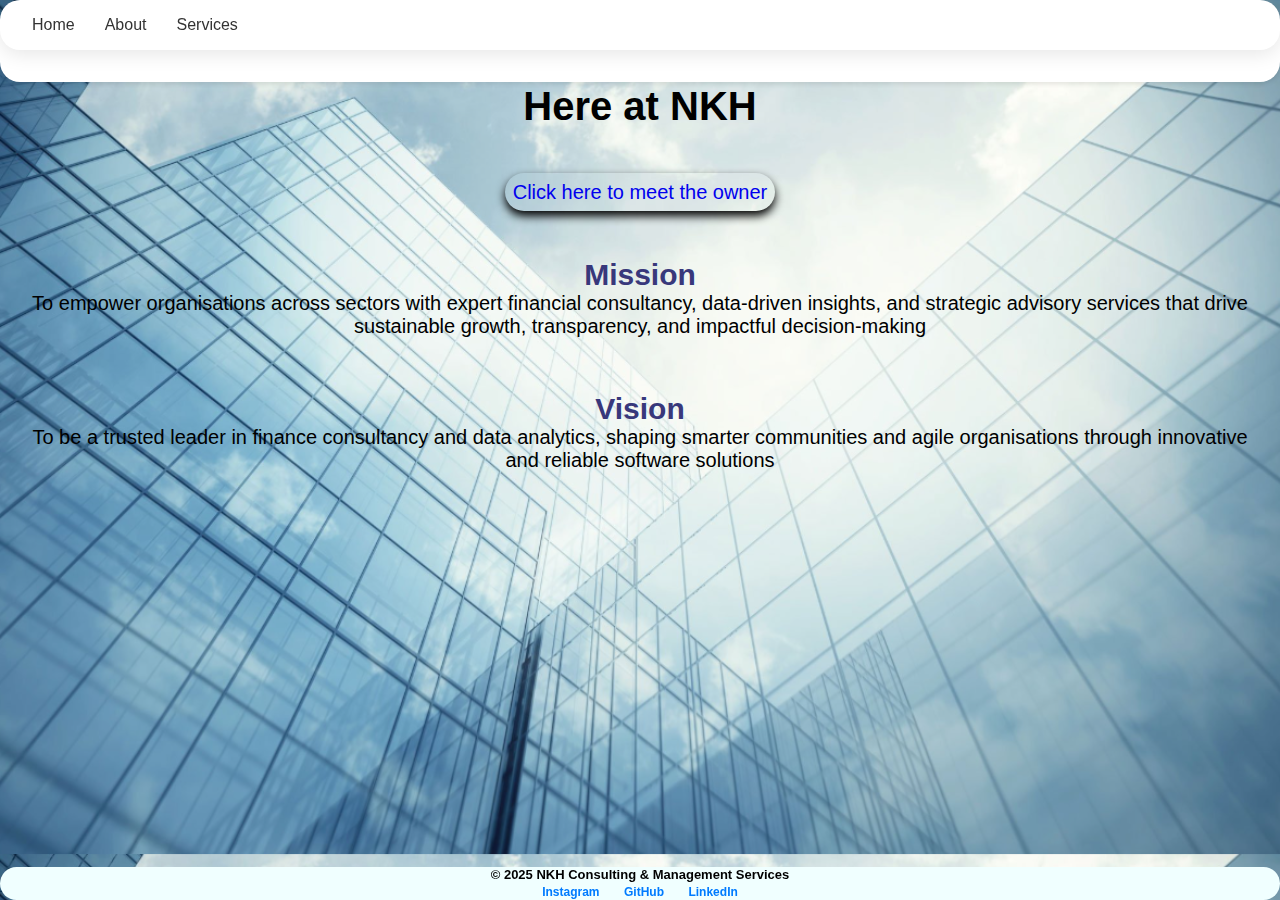
<file: about.html>
<!DOCTYPE html>
<html lang="en">
<head>
    <meta charset="UTF-8">
    <meta name="viewport" content="width=device-width, initial-scale=1.0">
    <title>About Us</title>
    <link rel="stylesheet" href="style_v2.css">

</head>
<body>
    <p style="background-image: url(images/images/about.background2.png);"></p>
    <style>
        body {
            background-image: url(images/images/about.background2.png);
            height: 100%;
            width: 100%;
            background-size: cover;
            position: absolute;
        }
    </style>
    
    <nav class="navbar">
        <div class="nav-container">
            <ul class="nav-menu">
                <a href="index.html">Home</a>
                <a href="about.html">About</a>
                <a href="services.html">Services</a>
            </ul>
        </div>
    </nav><br><br>

    <h1 class="secondheading">Here at NKH</h1><br><br>
    <p id="paragraph">
        <a href="https://leratonkhatho-portfolio.netlify.app/" target="_blank" class="portfolio">Click here to meet the owner</a>
    </p>
    <br><br><br>
    <h2>Mission</h2>
    <p id="paragraph">To empower organisations across sectors with expert financial consultancy, data-driven insights, 
        and strategic advisory services that drive sustainable growth, transparency, and impactful decision-making</p><br><br><br>

    <h2>Vision</h2>
    <p id="paragraph">To be a trusted leader in finance consultancy and data analytics, shaping smarter communities 
        and agile organisations through innovative and reliable software solutions</p><br><br><br><br><br><br>


    <footer>
        <p>© 2025 NKH Consulting & Management Services</p>
        <div class="sociallinks">
            <a href="https://www.instagram.com/don_blvckchild?igsh=MWNpd2ozZDY5MHhldg%3D%3D&utm_source=qr" target="_blank">Instagram</a>

            <a href="https://github.com/MacDev-Le/" target="_blank">GitHub</a>

            <a href="https://www.linkedin.com/in/lerato-nkhatho-18b577127?utm_source=share&utm_campaign=share_via&utm_content=profile&utm_medium=ios_app" target="_blank">LinkedIn</a>
        </div>
    </footer>
</body>

</html>
</file>
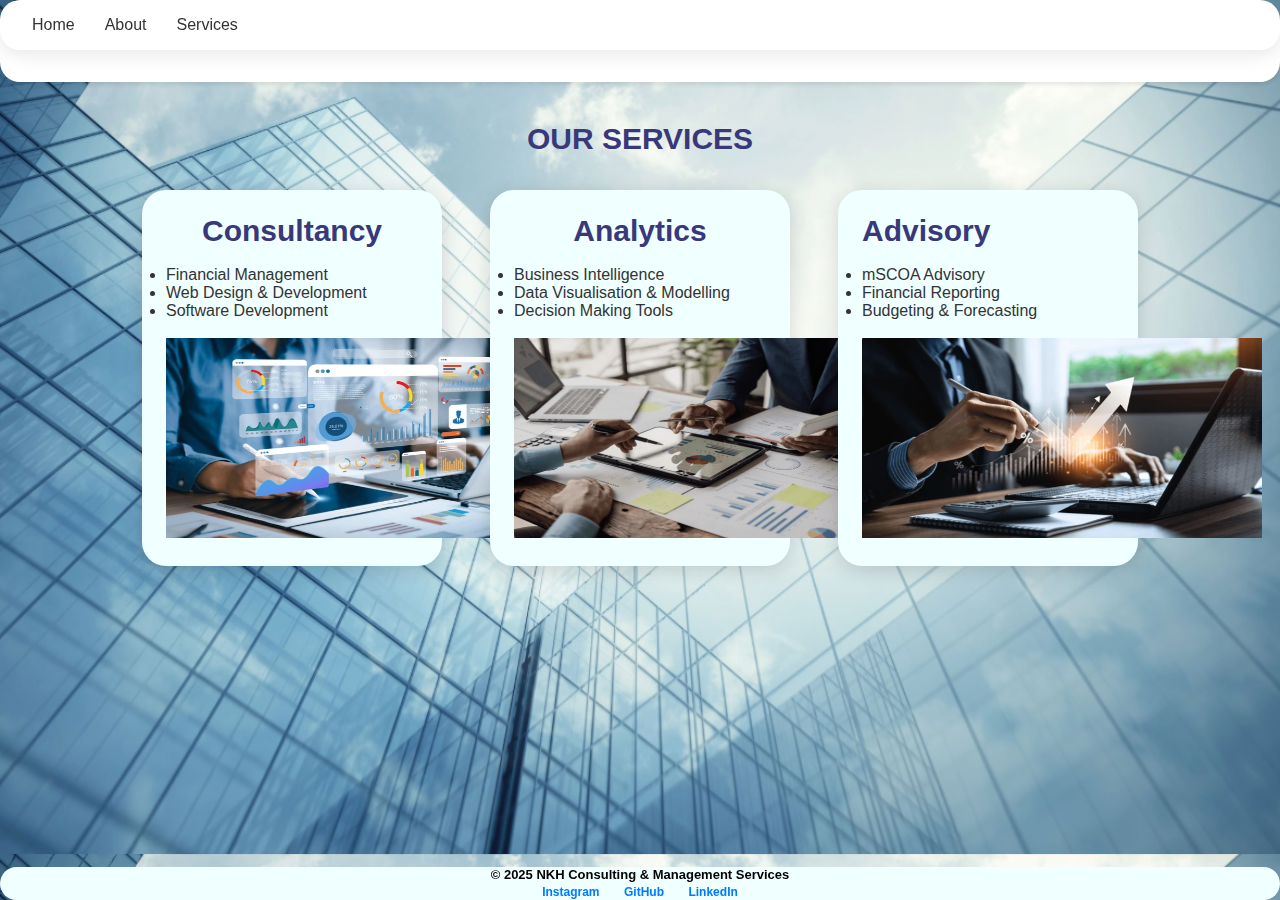
<file: services.html>
<!DOCTYPE html>
<html lang="en">
<head>
    <meta charset="UTF-8">
    <meta name="viewport" content="width=device-width, initial-scale=1.0">
    <title>Document</title>
    <link rel="stylesheet" href="style_v2.css">
</head>
<body>

    <style>
        body {
            background-image: url(images/images/about.background2.png);
            height: 100%;
            width: 100%;
            background-size: cover;
            position: absolute;
        }
    </style>
    
    
    <nav class="navbar">
        <div class="nav-container">
            <ul class="nav-menu">
                <a href="index.html">Home</a>
                <a href="about.html">About</a>
                <a href="services.html">Services</a>
            </ul>
        </div>
    </nav><br><br><br><br><br>

    <h1><strong>OUR SERVICES</strong></h1><br>

    <div class="cards">
        <div class="card">
            <h1>Consultancy</h1><br>
            <ul>
                <li>Financial Management</li>
                <li>Web Design & Development</li>
                <li>Software Development</li>
            </ul><br>
            <img src="images/images/analyst-uses-computer-dashboard-data-600nw-2285412737.webp" width="400px" height="200px">
        </div>
        <div class="card">
            <h2>Analytics</h2><br>
            <ul>
                <li>Business Intelligence</li>
                <li>Data Visualisation & Modelling</li>
                <li>Decision Making Tools</li>
            </ul><br>
            
            <img src="images/images/Advisory.png" width="400px" height="200px">
        </div>
        <div class="card">
            <h3>Advisory</h3><br>
            <ul>
                <li>mSCOA Advisory</li>
                <li>Financial Reporting</li>
                <li>Budgeting & Forecasting</li>
            </ul><br>
            <img src="images/images/Analytics.png" width="400px" height="200px">
        </div>
    </div>
    
    <br><br>

    <footer>
        <p>© 2025 NKH Consulting & Management Services</p>
        <div class="sociallinks">
            <a href="https://www.instagram.com/don_blvckchild?igsh=MWNpd2ozZDY5MHhldg%3D%3D&utm_source=qr" target="_blank">Instagram</a>

            <a href="https://github.com/MacDev-Le/" target="_blank">GitHub</a>

            <a href="https://www.linkedin.com/in/lerato-nkhatho-18b577127?utm_source=share&utm_campaign=share_via&utm_content=profile&utm_medium=ios_app" target="_blank">LinkedIn</a>
        </div>
    </footer>
</body>
</html>
</file>
<file: style_v2.css>
*{
    font-family: sans-serif;
    margin: 0;
    padding: 0;
    box-sizing: border-box;
}

.firstheading{
    color: darkolivegreen;
    font-size: 25px;
    font-family: sans-serif;
}

.secondheading{
    color: darkolivegreen;
    font-size: 25px;
    font-family: sans-serif;
}

p{
    font-size: 20px;
}

#paragraph{
    font-size: 20px;
    color: black;
    text-align: center;
}

body{
    margin: 0;
    font-family: sans-serif;
    color: #333;
    display: flex;
    flex-direction: column;
    align-items: center;
    padding: 2rem;
    
}

header{
    background-color: transparent;
    padding: 1rem 2rem;
    border-radius: 1.04%;
    box-shadow: 0 4px 20px rgba(0,0,0,0.1);
    animation: fadeIn 3s ease-out forwards;
}


nav > a {
    background-color: 0;
    padding: 1rem 2rem;
    border-radius: 20px;
    box-shadow: 0 4px 20px rgba(0,0,0,0.1);
    margin-bottom: 32px;
    text-align: center;
    animation: fadeIn 3s ease-out forwards;
    text-decoration: none;
}

.nav-container {
    background-color: 0;
    padding: 1rem 2rem;
    border-radius: 20px;
    box-shadow: 0 4px 20px rgba(0,0,0,0.1);
    margin-bottom: 32px;
    text-align: center;
    animation: fadeIn 3s ease-out forwards;
    text-decoration: none;
}

footer {
    background-color: azure;
    border-radius: 20px;
    position: fixed;
    width: 100%;
    z-index: 0;
    bottom: 0;
}


.navbar {
    background-color: white;
    border-radius: 20px;
    position: relative;
    top: 0;
    width: 100%;
    z-index: 50;
}


body > a {
    background-color: 0;
    padding: 1rem 2rem;
    border-radius: 20px;
    box-shadow: 0 10px 30px rgba(0,0,0,0.1);
    margin-bottom: 32px;
    text-align: center;
    animation: fadeIn 3s ease-out forwards;
    text-decoration: none;
}

h1{
    margin: 0;
    font-size: 30px;
    color: rgb(56, 56, 123);
    animation: fadeIn 2s ease-out forwards;
    text-align: center; 
}

h2{
    margin: 0;
    font-size: 30px;
    color: rgb(56, 56, 123);
    animation: fadeIn 2s ease-out forwards;
    text-align: center;
}

h3{
    margin: 0;
    font-size: 30px;
    color: rgb(56, 56, 123);
    animation: fadeIn 2s ease-out forwards;
}

p{
    font-size: 18px;
}

.card{
    background-color: azure;
    padding: 24px;
    border-radius: 24px;
    box-shadow: 0 4px 20px rgba(0,0,0,0.15);
    transition: transform 0.3s ease, box-shadow 0.3s;
    width: 300px;
    margin: 1rem;
    margin-bottom: 60px;
}

.card:hover{
    transform: scale(1.1);
    box-shadow: 0 10px 30px rgba(0,0,0,0.2);
    background-color: #7099f2;
    color: azure;
    cursor: grabbing;
}

.cards{
    display: flex;
    flex-wrap: wrap;
    justify-content: center;
    gap: 1rem;
}

@keyframes fadeIn {
    from { opacity: 0; transform: translateY(-20px);}
    to { opacity: 1; transform: translateY(0);}
}

@media (max-width: 600px) {
    h1 {
        font-size: 32px;
    }

    .card {
        width: 90%;
    }
}

.secondheading{
    background-color: 0;
    padding: 1rem 2rem;
    color: black;
    font-weight: bold;
    font-size: 250%;
}


.portfolio {
    background-color: 0;
    padding: 8px;
    border-radius: 20px;    
    width: 200px;
    box-shadow: 0 5px 10px rgba(0,0,0,1.5);
    text-decoration: none;
    margin-bottom: 100px;
}

.sociallinks {
    margin-top: 0;
    margin-bottom: 0;
}

.sociallinks > a {
    margin: 0;
    color: #007bff;
    text-decoration: none;
    font-weight: bold;
    font-size: 12px;
}

.sociallinks > a:hover{
    text-decoration: underline;
    font-size: 15px;
    color: black;
}

.navbar {
    background-color: white;
    box-shadow: 0 2px 5px rgba(0,0,0,0.1);
    position: fixed;
    top: 0;
    width: 100%;
    z-index: 50;
}

.nav-menu {
    display: flex;
    list-style: none;
    gap: 30px;
    align-items: center;
}

.nav-menu a {
    text-decoration: none;
    color: #333;
    font-weight: 500;
}

.nav-menu a:hover {
    color: #3b82f6;
}

/* Container to hold video and content */
.video-container {
    margin: 0;
    height: 100%;
    width: 100%;
}

/* Style the background video */
.background-video {
    position: fixed;
    top: 50%;
    left: 50%;
    min-width: 100%;
    min-height: 100%;
    width: auto;
    height: auto;
    z-index: -1;
    transform: translate(-50%, -50%);
    object-fit: cover;
}

footer {
    margin: 0;
    text-align: center;
    padding: 10px;
    margin-bottom: 0%;
    padding: 0;
    width: 100%;
    background-color: azure;
    box-sizing: border-box;
}


.sociallinks > a{
    margin: 0 10px;
    color: #007bff;
    text-decoration: none;
    font-weight: bold;
}

footer > p {
    margin: 0;
    color: black;
    font-weight: bold;
    font-size: 13px;
}
</file>
